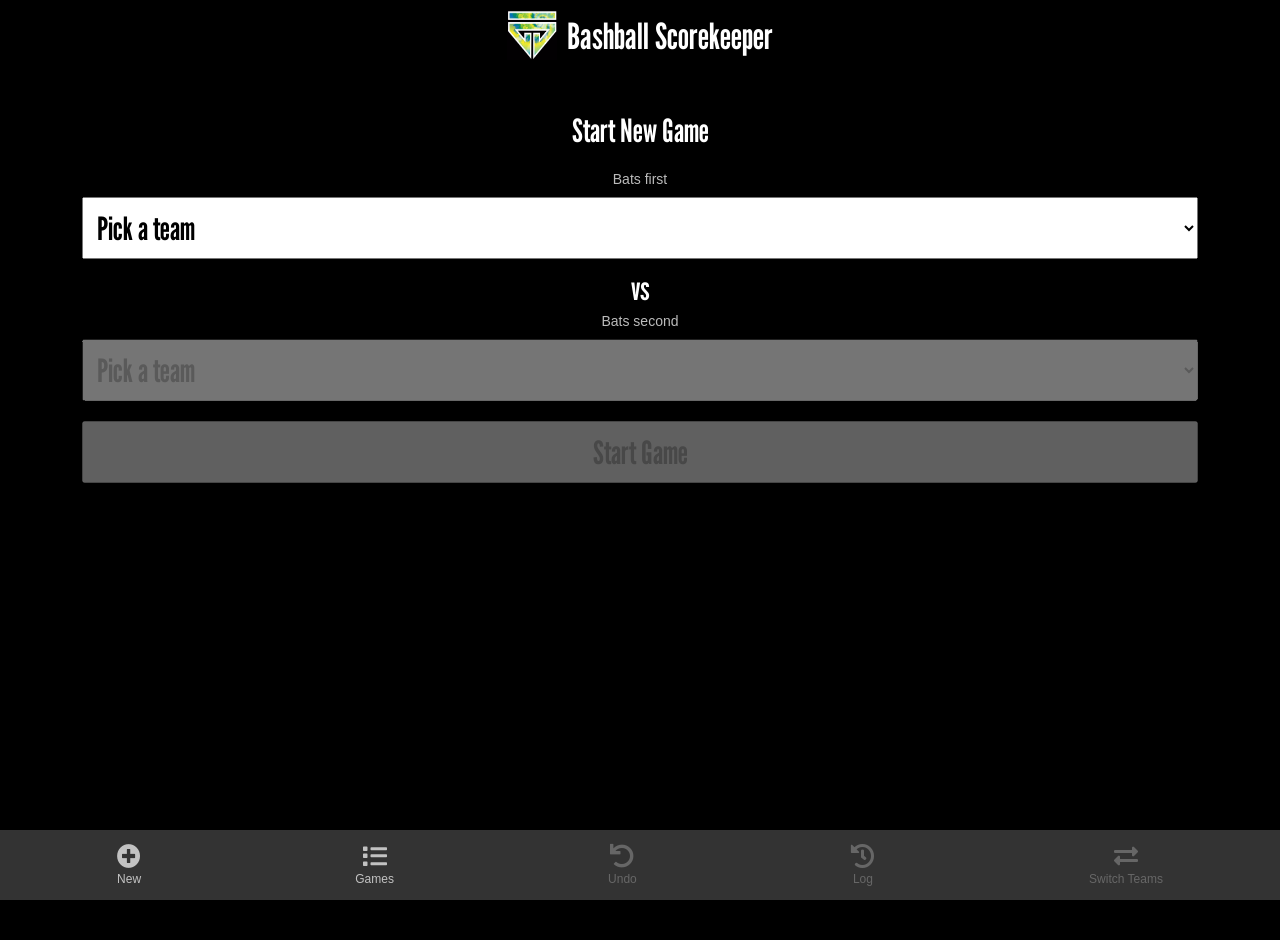
<file: index.html>
<!DOCTYPE html>
<html lang="en">
<head>
  <meta charset="UTF-8">
  <meta name="viewport" content="width=device-width, initial-scale=1.0, viewport-fit=cover">
  <title>Bashball Scorekeeper</title>
  <meta name="theme-color" content="#000000">
  <meta name="apple-mobile-web-app-capable" content="yes">
  <meta name="mobile-web-app-capable" content="yes">
  <meta name="apple-mobile-web-app-title" content="Bashball">
  <link rel="manifest" href="./manifest.json">
  <link rel="apple-touch-icon" href="./img/icon-192.png">
  <link rel="icon" href="./img/logo.png">
  <link rel="stylesheet" href="./style/score.css?v=3">
  <link rel="stylesheet" href="https://cdnjs.cloudflare.com/ajax/libs/font-awesome/5.15.4/css/all.min.css">
  <link rel="preconnect" href="https://fonts.googleapis.com">
  <link rel="preconnect" href="https://fonts.gstatic.com" crossorigin>
  <link href="https://fonts.googleapis.com/css2?family=League+Gothic&display=swap" rel="stylesheet">
</head>
<body>
  <!-- Common Header for all screens -->
  <header class="app-header">
    <img src="img/logo.png" alt="Bashball Logo" class="logo">
    <h1 class="app-title">Bashball Scorekeeper</h1>
  </header>

  <!-- Shown when this browser won't let us save (private mode, blocked site data, full storage) -->
  <div class="storage-warning" id="storageWarning" hidden>
    This browser isn't letting the page save, so the score will be lost if you refresh or close it.
    Private browsing is the usual cause.
  </div>

  <!-- Scoring Screen -->
  <div class="scoring-screen" id="scoringScreen" hidden>
    <div class="scoreboard" id="scoreboard">
      <div class="sb-team" id="sbTeamA"><span class="sb-name"></span><span class="sb-score"></span></div>
      <div class="sb-half" id="sbHalf">Top 1st</div>
      <div class="sb-team" id="sbTeamB"><span class="sb-name"></span><span class="sb-score"></span></div>
    </div>

    <h1 class="team-name" id="teamName">Team Name</h1>
    <div class="score-row">
      <div class="score" id="currentScore" title="Tap to correct the score">0</div>
      <button class="edit-score-btn" id="editScoreButton" title="Edit score" aria-label="Edit score"><i class="fas fa-pen"></i></button>
    </div>
    <div class="score-edit" id="scoreEdit" hidden>
      <input type="number" id="manualScoreInput" min="0" max="100000" inputmode="numeric" placeholder="Enter score">
      <button id="saveScoreButton">Save</button>
      <button id="cancelScoreButton" class="secondary">Cancel</button>
    </div>
    <div class="half-net" id="halfNet">This half-inning: 0</div>

    <div class="score-buttons">
      <button class="score-btn" id="btnPlus4">+4</button>
      <button class="score-btn" id="btnPlus3">+3</button>
      <button class="score-btn" id="btnPlus2">+2</button>
      <button class="score-btn" id="btnPlus1">+1</button>
      <button class="score-btn" id="btnMinus1">-1</button>
    </div>

    <!-- History Section (hidden by default) -->
    <div id="historySection" class="history-section" hidden>
        <h2>History</h2>
        <table>
        <thead>
            <tr>
            <th>Points</th>
            <th>Score</th>
            <th>Half</th>
            <th>Time</th>
            </tr>
        </thead>
        <tbody id="historyTable"></tbody>
        </table>
    </div>
  </div>

  <!-- New Game Screen -->
  <div class="new-game-screen" id="newGameScreen" hidden>
    <h1>Start New Game</h1>
    <label class="select-label" for="team1Select">Bats first</label>
    <select id="team1Select">
      <option value="" disabled selected>Pick a team</option>
      <option value="Mambas">Mambas</option>
      <option value="Snappers">Snappers</option>
      <option value="Honey Badgers">Honey Badgers</option>
      <option value="Hyenas">Hyenas</option>
      <option value="Scorpions">Scorpions</option>
      <option value="Hammerheads">Hammerheads</option>
      <option value="Dartfrogs">Dartfrogs</option>
      <option value="Crawdads">Crawdads</option>
    </select>
    <div class="vs">vs</div>
    <label class="select-label" for="team2Select">Bats second</label>
    <select id="team2Select" disabled>
      <option value="" disabled selected>Pick a team</option>
      <option value="Mambas">Mambas</option>
      <option value="Snappers">Snappers</option>
      <option value="Honey Badgers">Honey Badgers</option>
      <option value="Hyenas">Hyenas</option>
      <option value="Scorpions">Scorpions</option>
      <option value="Hammerheads">Hammerheads</option>
      <option value="Dartfrogs">Dartfrogs</option>
      <option value="Crawdads">Crawdads</option>
    </select>
    <div id="errorMessage" hidden>Please select two different teams.</div>
    <button id="startGameButton" disabled>Start Game</button>
    <button id="cancelNewGameButton" class="secondary" hidden>Back to current game</button>
  </div>

  <!-- Previous Games -->
  <div class="games-screen" id="gamesScreen" hidden>
    <h1>Games on this phone</h1>
    <ul class="games-list" id="gamesList"></ul>
    <p class="games-empty" id="gamesEmpty" hidden>No games yet.</p>
  </div>

  <!-- One game's details -->
  <div class="games-screen" id="gameDetailScreen" hidden>
    <button class="back-btn" id="backToGames"><i class="fas fa-chevron-left"></i> All games</button>
    <h1 id="detailTitle"></h1>
    <p class="detail-meta" id="detailMeta"></p>
    <div class="line-score-wrap"><table class="line-score" id="lineScore"></table></div>
    <p class="detail-note" id="detailNote" hidden></p>
    <div class="detail-actions">
      <button id="resumeGameButton">Score this game</button>
      <button id="deleteGameButton" class="danger">Delete game</button>
    </div>
  </div>

  <!-- In-page confirm (no browser dialogs) -->
  <div class="modal" id="confirmModal" hidden>
    <div class="modal-content">
      <h2 id="confirmText">Are you sure?</h2>
      <div class="modal-buttons">
        <button id="confirmYes" class="danger">Delete</button>
        <button id="confirmNo" class="secondary">Cancel</button>
      </div>
    </div>
  </div>

  <div class="toast" id="toast" role="status" aria-live="polite" hidden></div>

  <!-- Footer Section -->
  <footer class="app-footer">
    <button id="newGameButton" class="footer-btn"><i class="fa fa-plus-circle"></i><span>New</span></button>
    <button id="gamesButton" class="footer-btn"><i class="fa fa-list"></i><span>Games</span></button>
    <button id="undoButton" class="footer-btn"><i class="fa fa-undo"></i><span>Undo</span></button>
    <button id="historyButton" class="footer-btn"><i class="fa fa-history"></i><span>Log</span></button>
    <button id="switchTeamsButton" class="footer-btn"><i class="fa fa-exchange-alt"></i><span>Switch Teams</span></button>
  </footer>

  <script type="module" src="./js/score.js?v=3"></script>
</body>
</html>
</file>
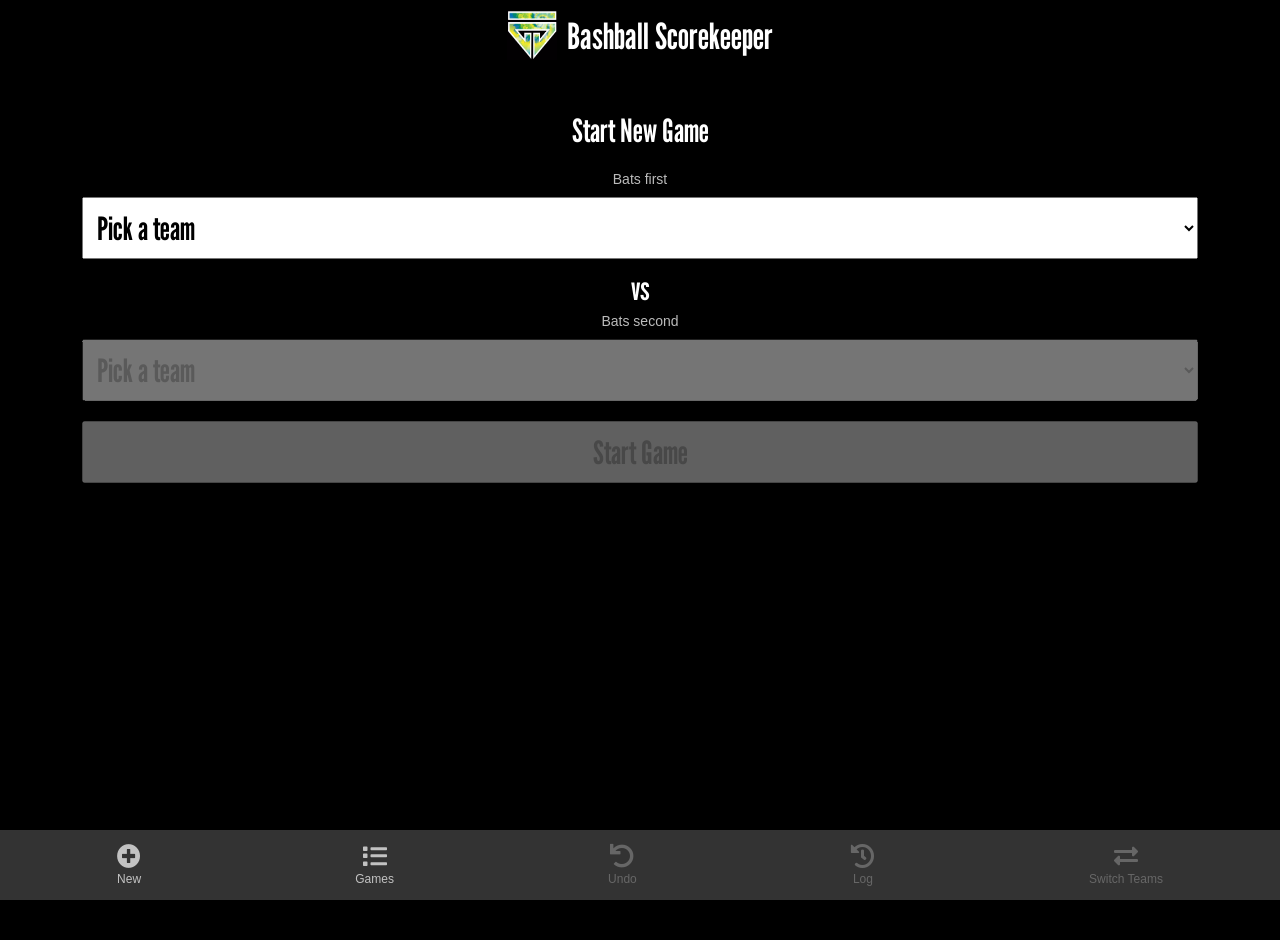
<file: score.html>
<!DOCTYPE html>
<html lang="en">
<head>
  <meta charset="UTF-8">
  <title>Bashball Scorekeeper</title>
  <!-- The scorekeeper moved to the front page; keep old links and home-screen shortcuts working. -->
  <meta http-equiv="refresh" content="0; url=./">
  <script>location.replace('./' + location.hash);</script>
</head>
<body>
  <p><a href="./">Open the Bashball Scorekeeper</a></p>
</body>
</html>
</file>
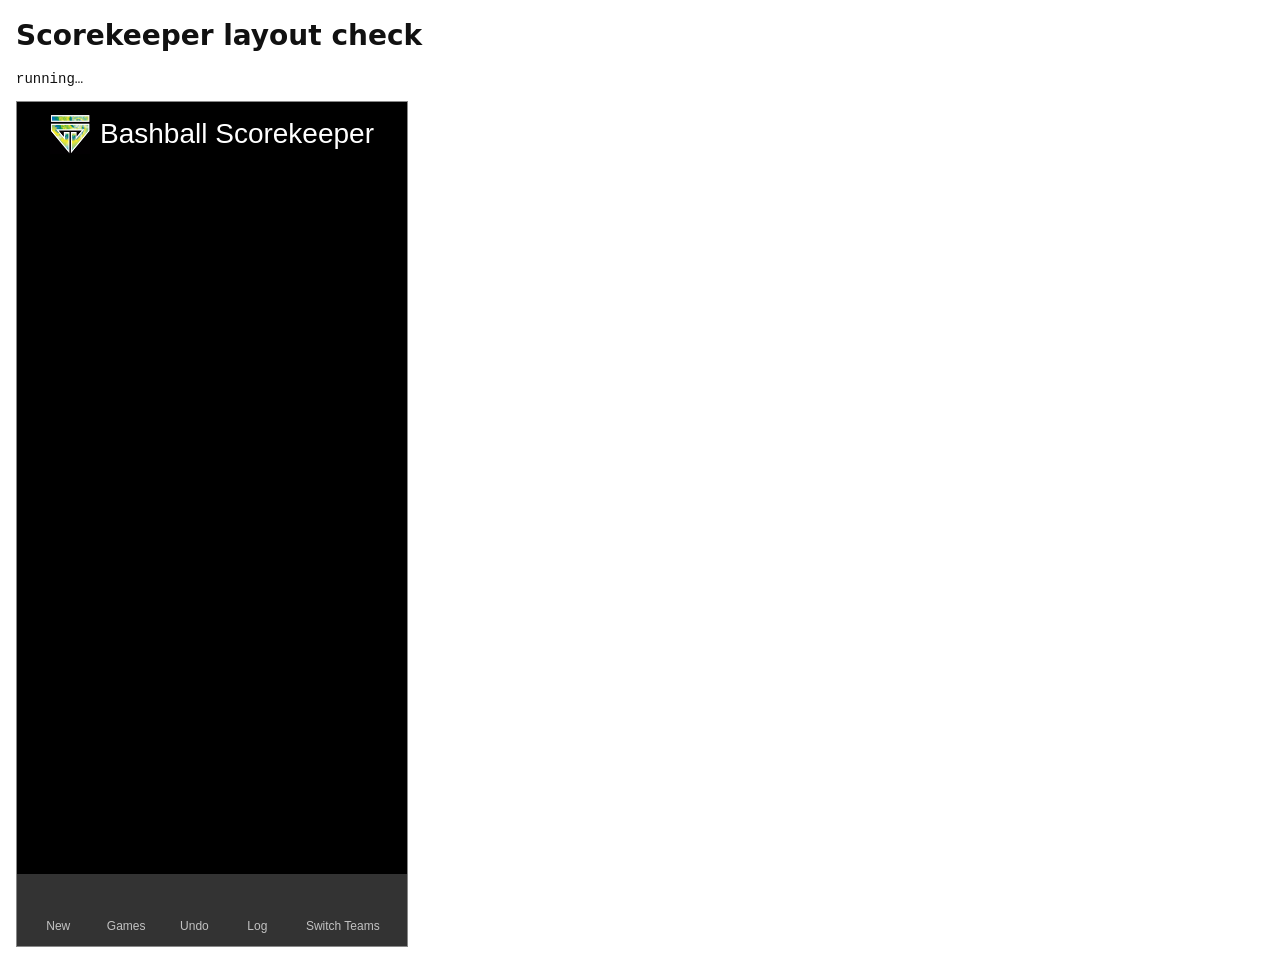
<file: tests/layout-check.html>
<!DOCTYPE html>
<html lang="en">
<head>
<meta charset="UTF-8">
<title>Scorekeeper Layout Check</title>
<style>
  body { font: 14px system-ui, sans-serif; margin: 16px; background: #fff; color: #111; }
  iframe { border: 1px solid #888; display: block; margin-top: 12px; }
  pre { white-space: pre-wrap; }
  .bad { color: #b00020; } .good { color: #1b7f3b; }
</style>
</head>
<body>
<!--
  Loads ../index.html at a range of phone viewports (visible area, after browser bars) and
  walks every screen. Uses this origin's localStorage, so it clears it between sizes.
  Open http://localhost:<port>/tests/layout-check.html and read the report (window.REPORT).
-->
<h1>Scorekeeper layout check</h1>
<pre id="out">running…</pre>
<iframe id="ph"></iframe>
<script type="module">
const SIZES = [
  ['iPhone SE 1st gen, Safari', 320, 460],
  ['Small Android', 360, 560],
  ['iPhone SE 2/3, Safari', 375, 553],
  ['iPhone 12–15, Safari', 390, 664],
  ['iPhone 12–15, home screen', 390, 844],
  ['Pixel 7, Chrome', 412, 780],
  ['iPhone Pro Max, Safari', 430, 740],
  ['Landscape iPhone', 750, 300],
  ['Landscape large', 932, 330],
];
const TOL = 0.5;
const frame = document.getElementById('ph');
const load = () => new Promise(r => { frame.onload = r; frame.src = '../index.html?t=' + Date.now(); });
// Yield without setTimeout: Chrome throttles timers in background tabs to ~1/minute.
const tick = () => new Promise(r => { const c = new MessageChannel(); c.port1.onmessage = () => r(); c.port2.postMessage(0); });

function visible(el, win) {
  if (!el.getClientRects().length) return false;
  const cs = win.getComputedStyle(el);
  return cs.visibility !== 'hidden' && cs.display !== 'none' && +cs.opacity !== 0;
}

function check(label, W, H, extra = []) {
  const win = frame.contentWindow, d = win.document, issues = [];
  const all = [...d.body.querySelectorAll('*')].filter(el => visible(el, win));
  for (const el of all) {
    if (el.closest('.line-score-wrap') && !el.classList.contains('line-score-wrap')) continue; // scrolls on purpose
    if (el.closest('select')) continue;
    const r = el.getBoundingClientRect();
    if (r.width === 0 || r.height === 0) continue;
    if (r.right > W + TOL || r.left < -TOL) issues.push(`overflows sideways: ${desc(el)} [${Math.round(r.left)}..${Math.round(r.right)}] of ${W}`);
  }
  if (d.documentElement.scrollWidth > W + 1) issues.push(`page scrolls sideways (${d.documentElement.scrollWidth}px)`);
  // text that is cut off without an ellipsis
  for (const el of all.filter(e => ['BUTTON', 'H1', 'H2', 'SPAN', 'TD', 'TH', 'P', 'DIV', 'LABEL'].includes(e.tagName) && e.children.length === 0 && e.textContent.trim())) {
    const cs = win.getComputedStyle(el);
    if (cs.textOverflow === 'ellipsis') continue;
    if (el.scrollWidth > el.clientWidth + 1 && cs.overflow !== 'visible') issues.push(`text cut off: ${desc(el)}`);
  }
  // footer labels must not collide
  const labels = [...d.querySelectorAll('.footer-btn span')].map(s => s.getBoundingClientRect());
  for (let i = 1; i < labels.length; i++) if (labels[i].left < labels[i - 1].right - TOL) issues.push(`footer labels overlap (${i - 1} and ${i})`);
  // header parts inside the header and not overlapping
  const logo = d.querySelector('.logo').getBoundingClientRect(), title = d.querySelector('.app-title').getBoundingClientRect();
  if (title.left < logo.right - TOL) issues.push('header title overlaps logo');
  if (title.height > 60) issues.push(`header title wraps (${Math.round(title.height)}px tall)`);
  // every control on screen can actually be tapped once scrolled to
  const header = d.querySelector('.app-header').getBoundingClientRect();
  const footer = d.querySelector('.app-footer').getBoundingClientRect();
  const modalOpen = !d.getElementById('confirmModal').hidden; // an open dialog covers the page on purpose
  const controls = all.filter(e => (e.tagName === 'BUTTON' || e.tagName === 'SELECT') && !e.closest('.app-footer') && !e.closest('.toast')
    && (modalOpen ? !!e.closest('.modal') : !e.closest('.modal')));
  for (const el of new Set([...controls, ...extra.map(s => d.querySelector(s)).filter(Boolean)])) {
    el.scrollIntoView({ block: 'center' });
    const r = el.getBoundingClientRect();
    const x = r.left + r.width / 2, y = r.top + r.height / 2;
    const hit = d.elementFromPoint(x, y);
    if (!hit || !(hit === el || el.contains(hit))) issues.push(`can't tap ${desc(el)}: covered by ${hit ? desc(hit) : 'nothing (off screen)'} at y=${Math.round(y)}`);
    else if (!el.closest('.modal') && (r.top < header.bottom - TOL || r.bottom > footer.top + TOL)) { // the dialog sits above both bars
      // centre is tappable but part of it hides under a fixed bar: only flag if it can't be scrolled clear
      const room = footer.top - header.bottom;
      if (r.height <= room) issues.push(`${desc(el)} can't be scrolled clear of the header/footer`);
    }
    if (r.height < 40 && el.tagName === 'BUTTON' && !el.classList.contains('back-btn')) issues.push(`small tap target: ${desc(el)} ${Math.round(r.width)}x${Math.round(r.height)}`);
  }
  for (const b of d.querySelectorAll('.app-footer .footer-btn')) {
    const r = b.getBoundingClientRect();
    if (r.bottom > H + TOL || r.right > W + TOL) issues.push(`footer button off screen: ${desc(b)}`);
  }
  win.scrollTo(0, 0);
  return { label, issues };
}

function desc(el) {
  return el.id ? '#' + el.id : `${el.tagName.toLowerCase()}${el.className && typeof el.className === 'string' ? '.' + el.className.trim().split(/\s+/).join('.') : ''}${el.textContent.trim() ? ` "${el.textContent.trim().slice(0, 20)}"` : ''}`;
}

async function run() {
  const report = [];
  for (const [name, W, H] of SIZES) {
    frame.style.width = W + 'px'; frame.style.height = H + 'px';
    localStorage.clear();
    await load(); await tick();
    const win = frame.contentWindow, d = win.document, $ = id => d.getElementById(id);
    const setSel = (id, v) => { $(id).value = v; $(id).dispatchEvent(new win.Event('change')); };
    const res = [];
    res.push(check('new game (empty)', W, H));
    setSel('team1Select', 'Honey Badgers'); setSel('team2Select', 'Honey Badgers');
    res.push(check('new game (same team error)', W, H));
    setSel('team2Select', 'Hammerheads'); $('startGameButton').click(); await tick();
    res.push(check('scoring (start)', W, H, ['#currentScore']));
    { // mid-game, every score button must be on screen without scrolling
      win.scrollTo(0, 0);
      const hb = d.querySelector('.app-header').getBoundingClientRect().bottom, ft = d.querySelector('.app-footer').getBoundingClientRect().top;
      const off = ['btnPlus4', 'btnPlus3', 'btnPlus2', 'btnPlus1', 'btnMinus1', 'editScoreButton', 'currentScore']
        .filter(id => { const r = $(id).getBoundingClientRect(); return r.top < hb - TOL || r.bottom > ft + TOL; });
      const sizes = ['btnPlus4', 'btnMinus1'].map(id => Math.round($(id).getBoundingClientRect().height));
      res.push({ label: `scoring fits without scrolling (buttons ${sizes.join('/')}px tall)`, issues: off.length ? [`needs scrolling to reach: ${off.join(', ')}`] : [] });
      res.at(-1).info = true;
    }
    for (let i = 0; i < 9; i++) { $('btnPlus4').click(); $('btnPlus3').click(); $('btnPlus2').click(); $('switchTeamsButton').click(); }
    $('btnPlus1').click(); $('btnPlus1').click();
    res.push(check('scoring (Top 5th, 2-digit scores)', W, H, ['#currentScore']));
    $('btnMinus1').click(); $('btnMinus1').click(); $('btnMinus1').click(); await tick();
    res.push(check('scoring (clamp message showing)', W, H));
    $('editScoreButton').click(); await tick();
    res.push(check('scoring (edit open)', W, H));
    $('cancelScoreButton').click();
    $('historyButton').click(); await tick();
    res.push(check('scoring (log open)', W, H));
    $('historyButton').click();
    for (let i = 0; i < 9; i++) { $('switchTeamsButton').click(); $('btnPlus4').click(); }
    $('newGameButton').click(); setSel('team1Select', 'Crawdads'); setSel('team2Select', 'Scorpions'); $('startGameButton').click();
    $('btnPlus2').click();
    $('newGameButton').click(); await tick();
    res.push(check('new game (with cancel)', W, H));
    $('cancelNewGameButton').click();
    $('gamesButton').click(); await tick();
    res.push(check('games list', W, H));
    d.querySelectorAll('.game-item')[1].click(); await tick();
    const wrap = d.querySelector('.line-score-wrap');
    res.push(check('game detail (9+ innings)', W, H));
    const lineScrolls = wrap.scrollWidth > wrap.clientWidth;
    $('deleteGameButton').click(); await tick();
    res.push(check('delete confirm', W, H, ['#confirmYes', '#confirmNo']));
    $('confirmNo').click();
    report.push({ name, W, H, lineScoreScrollsSideways: lineScrolls, fit: res.find(r => r.info).label, screens: res.filter(r => r.issues.length), clean: res.filter(r => !r.issues.length).map(r => r.label) });
  }
  localStorage.clear();
  window.REPORT = report;
  const out = document.getElementById('out');
  out.innerHTML = report.map(r => `<b>${r.name} ${r.W}×${r.H}</b>${r.lineScoreScrollsSideways ? ' (line score scrolls sideways inside its box)' : ''}\n` +
    (r.screens.length ? r.screens.map(s => `  <span class="bad">${s.label}</span>\n` + s.issues.map(i => '    - ' + i).join('\n')).join('\n') : '  <span class="good">all screens clean</span>')).join('\n\n');
}
run().catch(e => { document.getElementById('out').textContent = 'ERROR ' + e.stack; window.REPORT = { error: String(e) }; });
</script>
</body>
</html>
</file>
<file: style/score.css>
/* General Settings */
:root {
    --footer-height: 70px; /* Base footer height */
    --header-height: 70px;
    --safe-area-bottom: env(safe-area-inset-bottom, 0px);
    --total-footer-height: calc(var(--footer-height) + var(--safe-area-bottom));
}

body {
    font-family: 'League Gothic', sans-serif;
    background-color: #000;
    color: #fff;
    text-align: center;
    margin: 0;
    padding: 0;
    -webkit-user-select: none; /* Disable text selection on mobile */
    user-select: none;
    -webkit-tap-highlight-color: transparent; /* Remove tap highlights */
    box-sizing: border-box;
    min-height: 100vh;
    display: flex;
    flex-direction: column;
}

/* Fixed Header */
.app-header {
    position: fixed;
    top: 0;
    left: 0;
    width: 100%;
    height: var(--header-height); /* Fixed header height */
    display: flex;
    align-items: center;
    justify-content: center;
    background-color: #000;
    padding: 10px;
    box-shadow: 0 2px 10px rgba(0, 0, 0, 0.5);
    z-index: 1000;
    box-sizing: border-box;
}

/* Main Content Areas */
.scoring-screen, .new-game-screen {
    margin-top: var(--header-height); /* Space for fixed header */
    margin-bottom: var(--total-footer-height); /* Space for fixed footer */
    padding: 20px;
    flex: 1; /* Take up remaining space */
    min-height: calc(100vh - 70px - var(--total-footer-height)); /* Ensure proper height */
}

.field-selector {
    position: absolute;
    right: 25px;
    background-color: #ff008c; /* Default to DVC color, will be updated by JS */
    color: #fff;
    padding: 8px 12px;
    border-radius: 20px;
    font-size: 28px;
    cursor: pointer;
    transition: background-color 0.3s ease;
}

.home-link {
    position: absolute;
    left: 15px;
    color: #fff;
    font-size: 20px;
    text-decoration: none;
    padding: 8px;
    border-radius: 50%;
    transition: background-color 0.3s ease;
}

.home-link:hover {
    background-color: rgba(255, 255, 255, 0.1);
}

.logo {
    width: 50px;
    height: 50px;
    margin-right: 10px;
}

.app-title {
    font-family: 'League Gothic', sans-serif;
    font-size: 36px;
    margin: 0;
    font-weight: normal; /* Ensure font-weight is never bold */
    color: #fff;
}

/* Scoring Screen */
.scoring-screen {
    display: flex;
    flex-direction: column;
    justify-content: center;
    align-items: center;
    margin-top: calc(var(--header-height) + 30px); /* Prevent header from overlapping */
}

.team-name {
    font-size: 48px;
    margin-bottom: .0px;
    margin-block-start: 0px;
    font-weight: normal;
    color: var(--team-color); /* Dynamic team color */
}

.score {
    font-size: 72px;
    margin-bottom: 0px;
    font-weight: normal;
}

.score-edit input {
    font-size: 24px;
    font-family: 'League Gothic', sans-serif;
    font-weight: normal;
}

/* Score Buttons */
.score-buttons {
    /* display: flex;
    flex-direction: column;
    justify-content: center;
    align-items: center; */
    /* margin: auto;
    /* margin-left: 20px; */ 
    width: 100%; 
}

.score-buttons .score-btn {
    font-family: 'League Gothic', sans-serif;
    font-weight: normal;
    font-size: 3em;
    padding: 10px;
    margin: auto;
    margin-bottom: 10px;
    border: none;
    width: 90%; /* Full width for the button */
    cursor: pointer;
    touch-action: manipulation; /* Optimize for touch */
    -webkit-tap-highlight-color: transparent;
}

.vs {
    font-size: 2em;
}

#btnMinus1 {
    background-color: #000; /* Black background */
    color: var(--team-color); /* Team color for text */
    border: solid 2px var(--team-color); /* Solid 2px border with team color */
}

/* Transparency for other buttons */
#btnPlus4 {
    background-color: var(--team-color);
}

#btnPlus3 {
    background-color: var(--team-color);
}

#btnPlus2 {
    background-color: var(--team-color);
}

#btnPlus1 {
    background-color: var(--team-color);
}

/* Footer with Icons */
.app-footer {
    position: fixed;
    bottom: 0;
    left: 0;
    width: 100%;
    height: var(--footer-height);
    display: flex;
    justify-content: space-around;
    align-items: center;
    background-color: #333;
    padding: 10px;
    z-index: 1000;
    box-sizing: border-box;
    /* Add safe area support for mobile devices */
    padding-bottom: calc(10px + var(--safe-area-bottom));
}

.footer-btn {
    font-size: 24px;
    background: none;
    border: none;
    color: #fff;
    cursor: pointer;
    opacity: 0.7;
}

.footer-btn.active {
    opacity: 1; /* Fully visible when active */
}

.footer-btn i {
    font-size: 24px; /* Ensure icons are large enough to be visible */
    color: #fff; /* Set the icon color to white */
}

/* History Section */
.history-section {
    margin: 20px auto; /* Centered with margins on left and right */
    width: 90%; /* Not full width */
    font-family: 'Roboto', sans-serif;
    background-color: #fff;
    color: #333;
    border-radius: 8px;
    box-shadow: 0px 4px 10px rgba(0, 0, 0, 0.1);
    overflow: hidden;
}

.history-section h2 {
    font-size: 24px;
    margin-bottom: 10px;
}

.history-section table {
    width: 100%;
    border-collapse: collapse;
}

.history-section th, .history-section td {
    padding: 10px;
    text-align: center; /* Center text in the table */
}

.history-section th {
    background-color: #f4f4f4;
}

.history-section tr:nth-child(even) {
    background-color: #f9f9f9; /* Slightly more contrast between rows */
}

.history-section tr:nth-child(odd) {
    background-color: #ffffff;
}

/* History Section Toggle */
.footer-btn.history {
    opacity: 0.7;
}

.footer-btn.history.active {
    opacity: 1; /* Full opacity when history is active */
}

/* Dropdown for New Game */
#newGameScreen select, #newGameScreen button {
    font-family: 'League Gothic', sans-serif;
    font-weight: normal;
    font-size: 2em; 
    padding: 10px;
    margin: 10px;
    width: 90%; /* Make sure dropdowns are full width for easier selection */
}

.field-display {
    font-size: 1.5em;
    margin-bottom: 20px;
    color: #4CAF50;
    font-weight: normal;
}

#errorMessage {
    color: red;
}

#saveScoreButton {
    font-family: 'League Gothic', sans-serif;
    font-weight: normal;
    padding: 10px;
    margin-top: 10px;
    font-size: 2em; /* Updated button text to 3em */
    cursor: pointer;
}

[hidden] {
    display: none !important;
}

.field-selector {
    cursor: default;
}

button.secondary {
    background-color: #333;
    color: #fff;
    border: 1px solid #666;
}

button.danger {
    background-color: #c62828;
    color: #fff;
    border: none;
}

/* Storage warning (private mode etc.) */
body.storage-warn {
    padding-top: 64px;
}

.storage-warning {
    position: fixed;
    top: var(--header-height);
    left: 0;
    right: 0;
    z-index: 999;
    background: #b71c1c;
    color: #fff;
    font-family: 'Roboto', sans-serif;
    font-size: 14px;
    padding: 8px 16px;
}

/* Scoreboard strip: both teams and the half-inning */
.scoreboard {
    display: flex;
    align-items: stretch;
    justify-content: space-between;
    gap: 8px;
    width: 90%;
    max-width: 520px;
    margin: 0 auto 10px;
}

.sb-team {
    flex: 1;
    display: flex;
    flex-direction: column;
    align-items: center;
    padding: 4px 6px;
    border: 2px solid transparent;
    border-radius: 10px;
    opacity: 0.6;
    min-width: 0;
}

.sb-team.batting {
    border-color: currentColor;
    opacity: 1;
}

.sb-name {
    font-size: 20px;
    white-space: nowrap;
    overflow: hidden;
    text-overflow: ellipsis;
    max-width: 100%;
}

.sb-score {
    font-size: 30px;
    color: #fff;
}

.sb-half {
    align-self: center;
    font-size: 22px;
    color: #ccc;
    white-space: nowrap;
}

.half-net {
    font-family: 'Roboto', sans-serif;
    font-size: 15px;
    color: #bbb;
    margin: 2px 0 12px;
}

.score {
    cursor: pointer;
}

/* Score with its edit button beside it; the button sits outside the centred number */
.score-row {
    position: relative;
    display: flex;
    justify-content: center;
    align-items: center;
}

.edit-score-btn {
    position: absolute;
    left: 100%;
    margin-left: 12px;
    width: 44px;
    height: 44px;
    border-radius: 50%;
    border: 2px solid var(--team-color, #fff);
    background: transparent;
    color: var(--team-color, #fff);
    font-size: 18px;
    cursor: pointer;
    display: flex;
    align-items: center;
    justify-content: center;
}

/* No double-tap zoom or long-press text selection on any control */
button, select, .score {
    touch-action: manipulation;
}

.score-edit button {
    font-family: 'League Gothic', sans-serif;
    font-size: 2em;
    padding: 6px 16px;
    margin: 10px 4px 0;
}

#btnMinus1.is-blocked {
    opacity: 0.35;
}

/* Toast */
.toast {
    position: fixed;
    left: 16px;
    right: 16px;
    top: calc(var(--header-height) + 8px);
    z-index: 3000;
    margin: 0 auto;
    max-width: 480px;
    background: #fff;
    color: #111;
    font-family: 'Roboto', sans-serif;
    font-size: 16px;
    line-height: 1.35;
    padding: 12px 16px;
    border-radius: 10px;
    box-shadow: 0 4px 16px rgba(0, 0, 0, 0.6);
    pointer-events: none; /* taps go through to the buttons underneath */
}

.toast.warn {
    background: #ffd54f;
}

/* Footer labels */
.footer-btn {
    display: flex;
    flex-direction: column;
    align-items: center;
    gap: 4px;
}

.footer-btn span {
    font-family: 'Roboto', sans-serif;
    font-size: 12px;
    color: #fff;
}

.footer-btn:disabled {
    opacity: 0.25;
    cursor: default;
}

/* New game */
.select-label {
    display: block;
    font-family: 'Roboto', sans-serif;
    font-size: 14px;
    color: #bbb;
    margin-top: 6px;
}

/* Previous games */
.games-screen {
    box-sizing: border-box;
    width: 100%;
    margin-top: var(--header-height);
    margin-bottom: var(--total-footer-height);
    padding: 20px 16px;
    flex: 1;
}

.games-screen h1 {
    font-weight: normal;
    font-size: 36px;
    margin: 0 0 12px;
}

.games-list {
    list-style: none;
    margin: 0 auto;
    padding: 0;
    max-width: 560px;
}

.game-item {
    position: relative;
    width: 100%;
    display: flex;
    flex-direction: column;
    align-items: center;
    gap: 4px;
    margin-bottom: 10px;
    padding: 12px 10px;
    background: #1c1c1c;
    border: 1px solid #333;
    border-radius: 12px;
    color: #fff;
    font-family: 'League Gothic', sans-serif;
    cursor: pointer;
}

.gl-row {
    display: flex;
    align-items: center;
    justify-content: center;
    gap: 10px;
    width: 100%;
}

.gl-team {
    flex: 1;
    display: flex;
    align-items: baseline;
    gap: 8px;
    min-width: 0;
}

.gl-team:first-child {
    justify-content: flex-end;
}

.gl-team:last-child {
    flex-direction: row-reverse;
    justify-content: flex-end;
}

.gl-name {
    font-size: 24px;
    white-space: nowrap;
    overflow: hidden;
    text-overflow: ellipsis;
}

.gl-score {
    font-size: 30px;
    opacity: 0.75;
}

.gl-team.lead .gl-score {
    opacity: 1;
}

.gl-dash {
    font-size: 24px;
    color: #777;
}

.gl-meta {
    font-family: 'Roboto', sans-serif;
    font-size: 13px;
    color: #aaa;
}

.gl-badge {
    display: inline-block;
    margin-right: 6px;
    font-family: 'Roboto', sans-serif;
    font-size: 11px;
    background: #4CAF50;
    color: #fff;
    padding: 2px 6px;
    border-radius: 8px;
}

.games-empty, .detail-meta, .detail-note {
    font-family: 'Roboto', sans-serif;
    color: #aaa;
    font-size: 14px;
}

.back-btn {
    display: block;
    background: none;
    border: none;
    color: #ccc;
    font-family: 'Roboto', sans-serif;
    font-size: 15px;
    padding: 6px 0;
    margin-bottom: 6px;
    cursor: pointer;
}

.line-score-wrap {
    overflow-x: auto;
    max-width: 100%;
    margin: 12px auto;
}

.line-score {
    border-collapse: collapse;
    margin: 0 auto;
    font-size: 22px;
}

.line-score th, .line-score td {
    padding: 6px 10px;
    border-bottom: 1px solid #333;
    font-weight: normal;
    text-align: center;
    min-width: 22px;
}

.line-score tbody th {
    text-align: left;
    white-space: nowrap;
}

.line-score td.now {
    background: #2a2a2a;
}

.line-score td.total {
    font-size: 26px;
    border-left: 1px solid #555;
}

.detail-actions, .modal-buttons {
    display: flex;
    flex-direction: column;
    gap: 10px;
    max-width: 400px;
    margin: 20px auto 0;
}

.detail-actions button, .modal-buttons button {
    font-family: 'League Gothic', sans-serif;
    font-size: 28px;
    padding: 10px;
    border-radius: 25px;
    cursor: pointer;
}

#resumeGameButton {
    background: #4CAF50;
    color: #fff;
    border: none;
}

/* Modal */
.modal {
    display: flex;
    align-items: center;
    justify-content: center;
    overflow-y: auto;
    padding: 16px;
    box-sizing: border-box;
    position: fixed;
    z-index: 2000;
    left: 0;
    top: 0;
    width: 100%;
    height: 100%;
    background-color: rgba(0, 0, 0, 0.8);
}

.modal-content {
    box-sizing: border-box;
    background-color: #302f2f;
    margin: auto;
    padding: 24px;
    border-radius: 15px;
    width: 85%;
    max-width: 400px;
    text-align: center;
    border: 2px solid #fff;
}

.modal-content h2 {
    color: #fff;
    margin: 0;
    font-family: 'Roboto', sans-serif;
    font-weight: normal;
    font-size: 18px;
    line-height: 1.4;
}

/* Mobile Optimizations */
@media screen and (max-width: 768px) {
    /* Update footer height for mobile */
    :root {
        --footer-height: 72px; /* Footer on mobile */
        --header-height: 64px;
    }
    
    /* Use large viewport height to account for mobile browser UI */
    html {
        height: 100%;
        height: 100lvh; /* Large viewport height */
    }
    
    .app-header {
        height: var(--header-height);
        padding: 12px;
    }
    
    .scoring-screen {
        justify-content: flex-start;
        padding-top: 16px;
    }

    .scoring-screen, .new-game-screen, .games-screen {
        margin-top: var(--header-height);
        margin-bottom: var(--total-footer-height);
    }
    
    body {
        /* min-height, not height: a fixed height let tall screens spill past the body, so the
           padding below never reached the content and the last buttons stayed under the footer */
        min-height: 100%;
        /* Use the calculated total footer height instead of hard-coded value */
        padding-bottom: var(--total-footer-height);
    }
    
    .app-header {
        padding: 8px;
    }
    
    .app-title {
        font-size: 28px;
    }
    
    .logo {
        width: 40px;
        height: 40px;
    }
    
    .home-link, .field-selector {
        font-size: 18px;
        padding: 6px 8px;
    }
    
    .field-selector {
        font-size: 18px;
        padding: 6px 10px;
        right: 20px; /* Slightly less padding on mobile but still away from edge */
    }
    
    .modal-content {
        width: 90%;
        padding: 20px;
    }
    
    .team-name {
        font-size: 36px;
    }
    
    .score {
        font-size: 60px;
    }
    
    .score-btn {
        font-size: 2.5em !important;
        padding: 8px !important;
        margin-bottom: 8px !important;
    }
    
    .field-display {
        font-size: 1.2em;
    }
    
    #newGameScreen select, #newGameScreen button {
        font-size: 1.5em;
        padding: 8px;
    }
    
    /* Mobile footer fixes */
    :root {
        --footer-height: 72px; /* Footer on mobile */
    }
    
    .app-footer {
        padding: 6px 10px;
        /* Ensure footer is always visible on mobile */
        bottom: 0;
        position: fixed;
        height: var(--footer-height);
        /* Add extra padding for mobile safe areas */
        padding-bottom: calc(6px + var(--safe-area-bottom));
        /* Prevent footer from being cut off */
        width: 100%;
        box-sizing: border-box;
    }
    
    .footer-btn {
        font-size: 28px;
        padding: 8px;
        min-height: 44px; /* Ensure touch target is large enough */
        min-width: 44px;
        display: flex;
        align-items: center;
        justify-content: center;
    }
    
    .footer-btn i {
        font-size: 28px;
    }
}

/* Short screens (phones held sideways): slimmer header and footer so the buttons get the room */
@media screen and (max-height: 500px) {
    :root {
        --footer-height: 58px;
        --header-height: 52px;
    }

    .app-header {
        padding: 6px;
    }

    .logo {
        width: 34px;
        height: 34px;
    }

    .app-title {
        font-size: 24px;
    }

    .app-footer {
        height: var(--footer-height);
        padding: 4px 10px;
        padding-bottom: calc(4px + var(--safe-area-bottom));
    }

    .footer-btn, .footer-btn i {
        font-size: 20px;
    }

    .footer-btn {
        min-height: 44px;
    }
}

/* Phones: the scoring screen fills exactly the space between header and footer, and the five
   score buttons share whatever height is left, so a scorer never has to scroll mid-game. */
@media screen and (max-width: 768px) {
    .scoring-screen {
        box-sizing: border-box;
        width: 100%;
        min-height: calc(100vh - var(--header-height) - var(--total-footer-height));
        min-height: calc(100dvh - var(--header-height) - var(--total-footer-height));
        margin-bottom: 0;
        padding: 8px 0 10px;
    }

    .scoreboard {
        margin-bottom: 4px;
    }

    .team-name {
        font-size: 32px;
        line-height: 1.1;
        margin: 0;
    }

    .score {
        font-size: 56px;
        line-height: 1.05;
    }

    .half-net {
        margin: 0 0 8px;
    }

    .score-buttons {
        flex: 1 0 auto;
        display: flex;
        flex-direction: column;
        align-items: center;
        gap: 8px;
    }

    .score-buttons .score-btn {
        flex: 1 1 0;
        min-height: 44px;
        max-height: 84px;
        margin: 0 !important;
        padding: 0 !important;
        line-height: 1;
        font-size: 2.4em !important;
    }
}

/* Short phone screens: tighten the top so the buttons keep a good size */
@media screen and (max-width: 768px) and (max-height: 620px) {
    :root { --header-height: 56px; --footer-height: 64px; }
    .logo { width: 34px; height: 34px; }
    .app-title { font-size: 24px; }
    .sb-name { font-size: 16px; }
    .sb-score { font-size: 22px; }
    .team-name { font-size: 26px; }
    .score { font-size: 44px; }
    .half-net { font-size: 13px; margin-bottom: 6px; }
    .score-buttons { gap: 6px; }
    .score-buttons .score-btn { min-height: 40px; font-size: 2em !important; }
}

/* Very short portrait screens (iPhone SE 1st gen in Safari): the strip at the top already
   highlights the batting team, so drop the big name to keep all five buttons on screen. */
@media screen and (max-width: 768px) and (max-height: 480px) and (orientation: portrait) {
    .team-name { display: none; }
    .score-buttons { gap: 5px; }
    .score-buttons .score-btn { min-height: 36px; font-size: 1.8em !important; }
    .scoring-screen { padding: 2px 0 4px; }
}

/* Phone held sideways: one row of score buttons under the score, nothing to scroll. */
@media screen and (max-height: 500px) and (orientation: landscape) {
    .scoring-screen {
        box-sizing: border-box;
        width: 100%;
        min-height: calc(100vh - var(--header-height) - var(--total-footer-height));
        min-height: calc(100dvh - var(--header-height) - var(--total-footer-height));
        margin-top: var(--header-height);
        margin-bottom: 0;
        padding: 4px 0 8px;
        justify-content: flex-start;
    }

    body {
        padding-bottom: var(--total-footer-height);
    }

    .team-name { display: none; }
    .scoreboard { margin-bottom: 0; }
    .sb-name { font-size: 16px; }
    .sb-score { font-size: 22px; }
    .score { font-size: 40px; line-height: 1.05; }
    .half-net { font-size: 13px; margin: 0 0 6px; }

    .score-buttons {
        flex: 1 0 auto;
        display: flex;
        flex-direction: row;
        align-items: stretch;
        justify-content: center;
        gap: 8px;
        width: 96%;
        max-width: 900px;
    }

    .score-buttons .score-btn {
        flex: 1 1 0;
        width: auto;
        min-height: 48px;
        max-height: 110px;
        margin: 0 !important;
        padding: 0 !important;
        font-size: 2.2em !important;
        line-height: 1;
    }
}

/* Short phones: keep the whole new-game form above the footer */
@media screen and (max-width: 768px) and (max-height: 620px) {
    .new-game-screen { padding-top: 8px; }
    .new-game-screen h1 { font-size: 28px; margin: 4px 0; }
    #newGameScreen select, #newGameScreen button { font-size: 1.3em; margin: 6px; padding: 6px; min-height: 44px; }
    .vs { font-size: 1.4em; }
}
</file>
